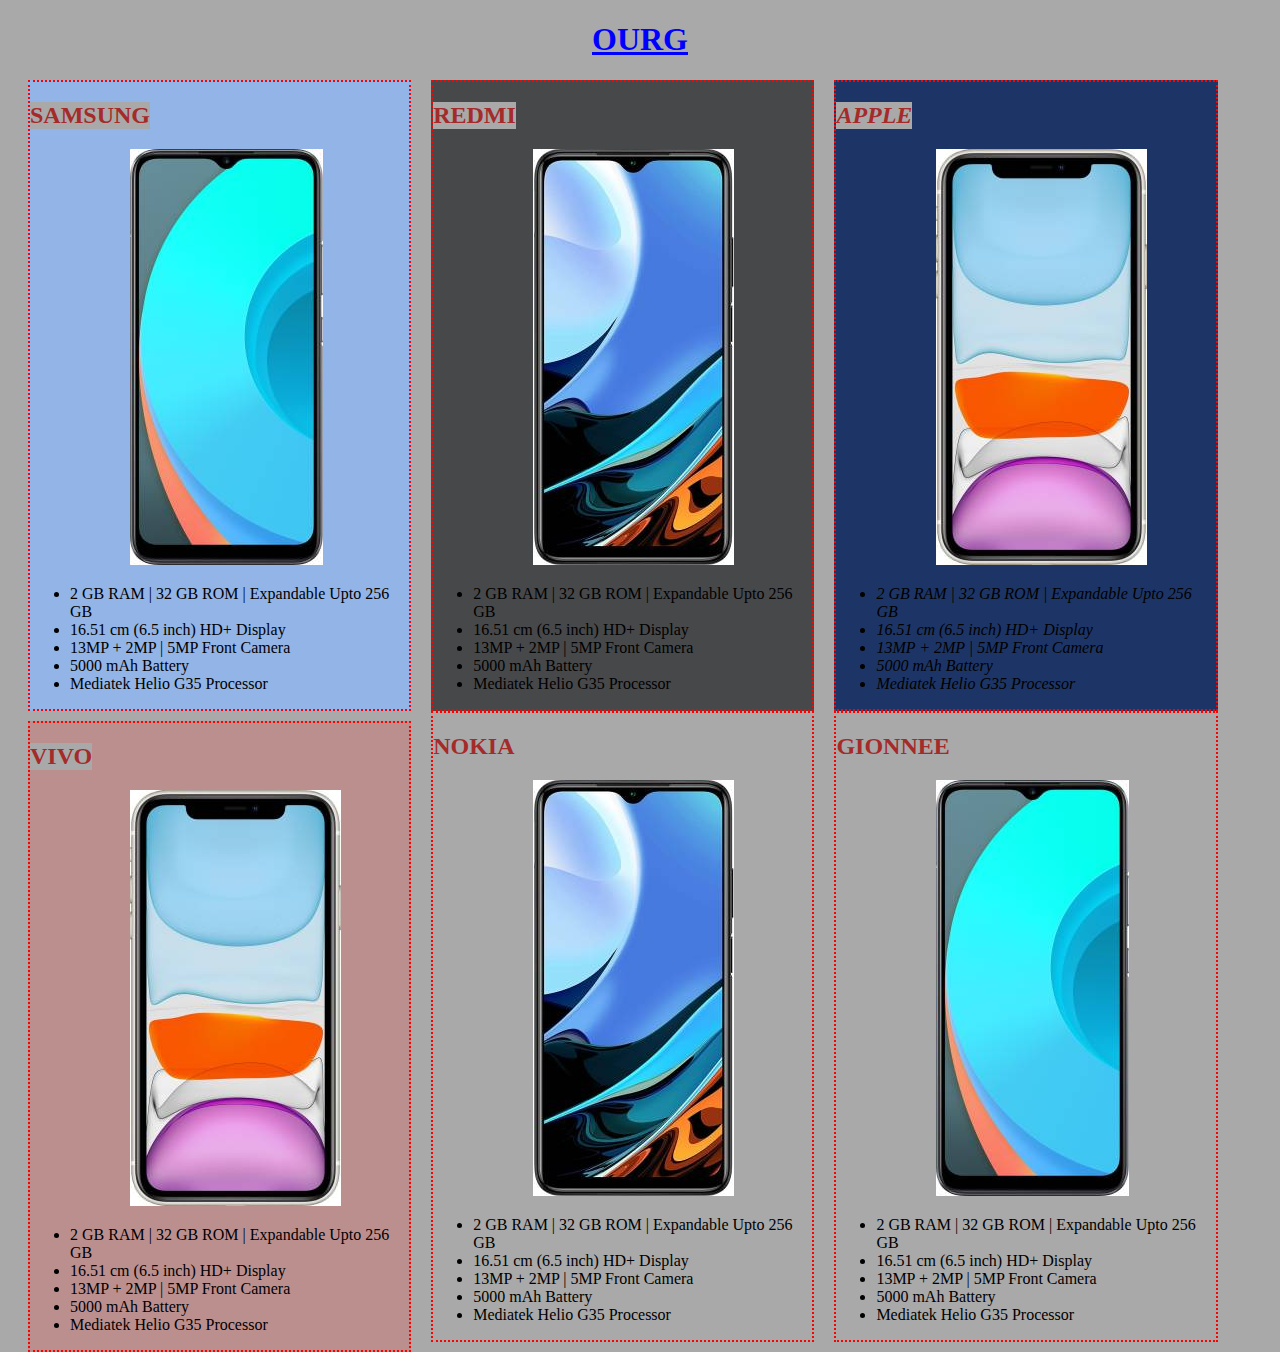
<file: CSS/index.html>
<!DOCTYPE html>
<html lang="en">
<head>
    <meta charset="UTF-8">
    <meta http-equiv="X-UA-Compatible" content="IE=edge">
    <meta name="viewport" content="width=device-width, initial-scale=1.0">
    <title>Document</title>
    <link rel="stylesheet" href="style.css">
</head>
<body>
    <h1>OURG</h1>
    
    
    
    
    <div class="mob1">
        <h2 class="halignmnt">SAMSUNG</h2>
        <img src="images/mob1.jpeg" alt="image not available">
        <ul>
            <li>2 GB RAM | 32 GB ROM | Expandable Upto 256 GB</li>
            <li>16.51 cm (6.5 inch) HD+ Display</li>
            <li>13MP + 2MP | 5MP Front Camera</li>
            <li>5000 mAh Battery</li>
            <li>Mediatek Helio G35 Processor</li>
        </ul>
    </div>
    <div class="mob2">
        <h2 class="halignmnt">REDMI</h2>
        <img src="images/MOB2.jpeg" alt="image not available">
        <ul>
            <li>2 GB RAM | 32 GB ROM | Expandable Upto 256 GB</li>
            <li>16.51 cm (6.5 inch) HD+ Display</li>
            <li>13MP + 2MP | 5MP Front Camera</li>
            <li>5000 mAh Battery</li>
            <li>Mediatek Helio G35 Processor</li>
        </ul>
    </div>
    <div class="mob3">
        <h2 class="halignmnt">APPLE</h2>
        <img src="images/MOB3.jpeg" alt="image not available">
        <ul>
            <li>2 GB RAM | 32 GB ROM | Expandable Upto 256 GB</li>
            <li>16.51 cm (6.5 inch) HD+ Display</li>
            <li>13MP + 2MP | 5MP Front Camera</li>
            <li>5000 mAh Battery</li>
            <li>Mediatek Helio G35 Processor</li>
        </ul>
    </div>
    <div class="mob4">
        <h2 class="halignmnt">VIVO</h2>
        <img src="images/mob4.jpeg" alt="image not available">
        <ul>
            <li>2 GB RAM | 32 GB ROM | Expandable Upto 256 GB</li>
            <li>16.51 cm (6.5 inch) HD+ Display</li>
            <li>13MP + 2MP | 5MP Front Camera</li>
            <li>5000 mAh Battery</li>
            <li>Mediatek Helio G35 Processor</li>
        </ul>
    </div>
    <div class="mob5">
        <h2 class="halignmnt">NOKIA</h2>
        <img src="images/mob5.jpeg" alt="image not available">
        <ul>
            <li>2 GB RAM | 32 GB ROM | Expandable Upto 256 GB</li>
            <li>16.51 cm (6.5 inch) HD+ Display</li>
            <li>13MP + 2MP | 5MP Front Camera</li>
            <li>5000 mAh Battery</li>
            <li>Mediatek Helio G35 Processor</li>
        </ul>
    </div>
    <div class="mob6">
        <h2 class="halignmnt">GIONNEE</h2>
        <img src="images/mob6.jpeg" alt="image not available">
        <ul>
            <li>2 GB RAM | 32 GB ROM | Expandable Upto 256 GB</li>
            <li>16.51 cm (6.5 inch) HD+ Display</li>
            <li>13MP + 2MP | 5MP Front Camera</li>
            <li>5000 mAh Battery</li>
            <li>Mediatek Helio G35 Processor</li>
        </ul>
    </div>
</body>
</html>
</file>
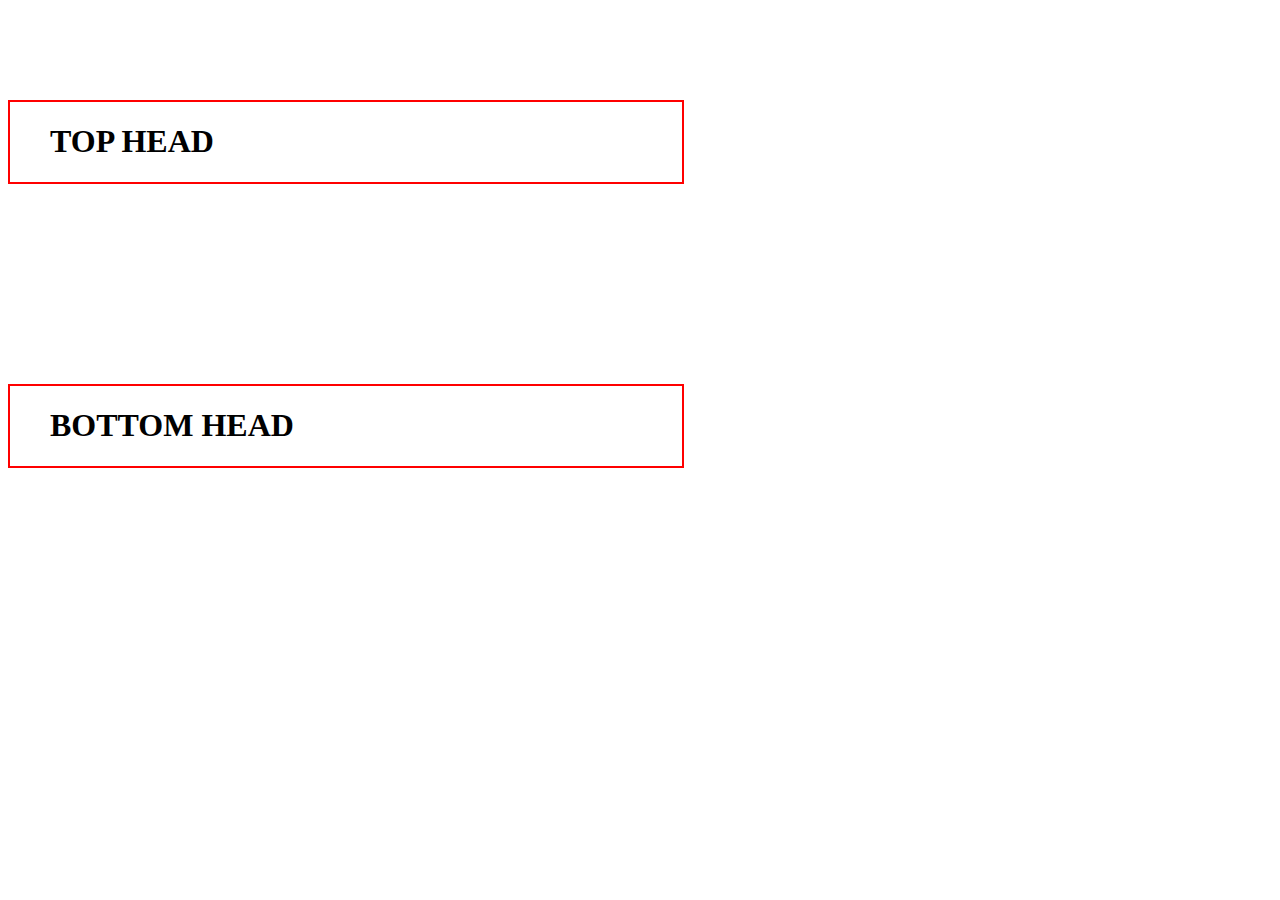
<file: CSS/box.html>
<!DOCTYPE html>
<html lang="en">
<head>
    <meta charset="UTF-8">
    <meta http-equiv="X-UA-Compatible" content="IE=edge">
    <meta name="viewport" content="width=device-width, initial-scale=1.0">
    <title>Document</title>
    <link rel="stylesheet" href="box.css">
</head>
<body>
    <div class="first"><h1>TOP HEAD</h1></div>

    
    <div class="second"><h1>BOTTOM HEAD</h1></div>
    
</body>
</html>
</file>
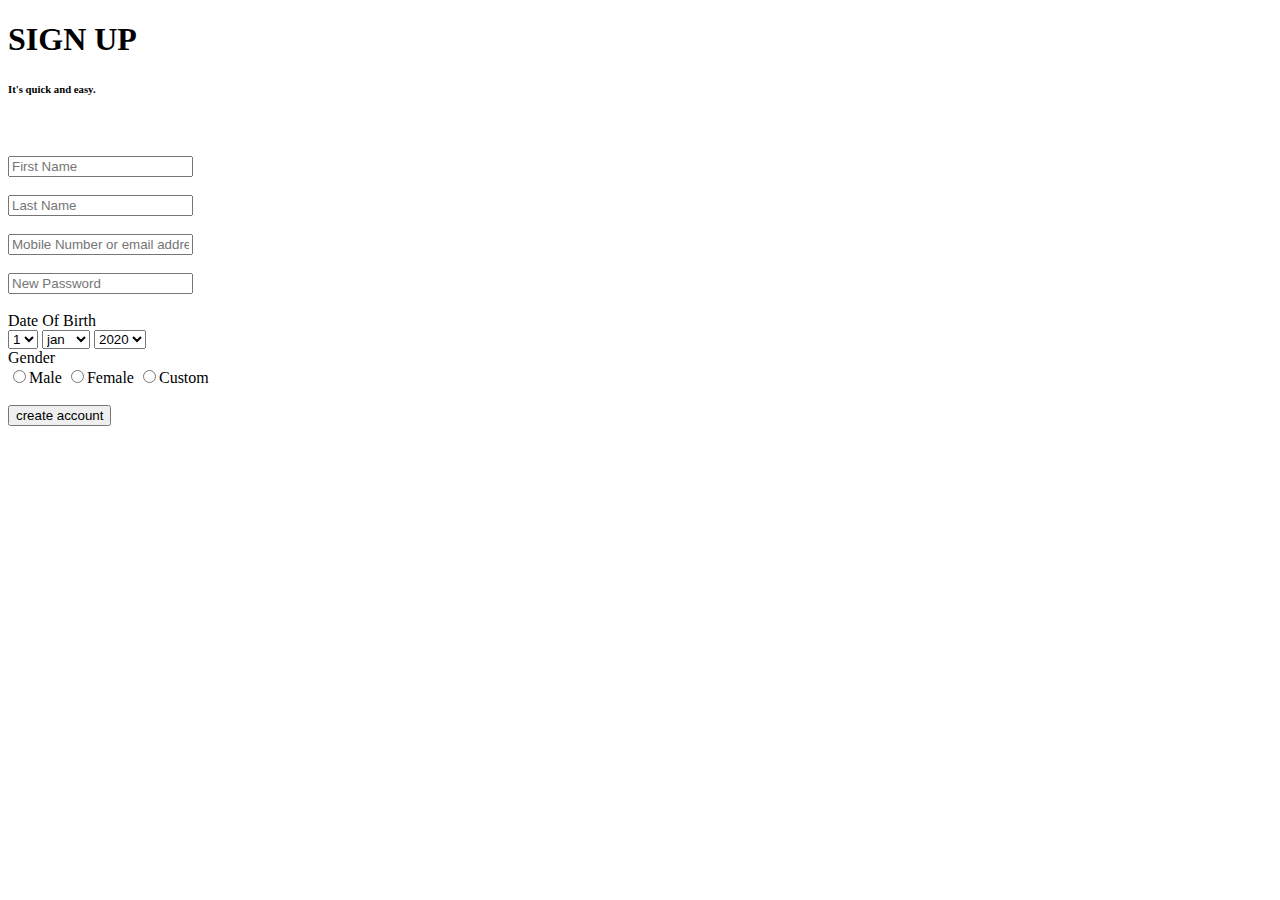
<file: HTML/FACEBOOKSIGNUP.HTML>
<!DOCTYPE html>
<html lang="en">

<head>
    <meta charset="UTF-8">
    <meta http-equiv="X-UA-Compatible" content="IE=edge">
    <meta name="viewport" content="width=device-width, initial-scale=1.0">
    <title>Document</title>
</head>

<body>
    <h1>SIGN UP<br>
        <h6><span>It's quick and easy.</span></h6>
    </h1>
    <br><br>
    <input type="text" placeholder="First Name"><br><br>
    <input type="text" placeholder="Last Name"><br><br>
    <input type="text" placeholder="Mobile Number or email address"><br><br>
    <input type="password" placeholder="New Password"><br><br>
    <label for="DOB">Date Of Birth</label><br>
    <select name="" id="DOB">
    <option value="date">1</option>
    <option value="date">2</option>
    <option value="date">3</option>
    <option value="date">4</option>
    <option value="date">5</option>
</select>
<select name="" id="date">
    <option value="month">jan</option>
    <option value="month">feb</option>
    <option value="month">mar</option>
    <option value="month">apr</option>
    <option value="month">may</option>
</select>
<select name="" id="year">
    <option value="year">2020</option>
    <option value="year">2019</option>
    <option value="year">2018</option>
    <option value="year">2017</option>
    <option value="year">2016</option>
</select>
<br>

    <label for="">Gender</label><br>
    <input type="radio" name="gndr"><label for="">Male</label>
    <input type="radio" name="gndr"><label for="">Female</label>
    <input type="radio" name="gndr"><label for="">Custom</label>
    <br><br>
    <input type="submit" value="create account">

</body>

</html>
</file>
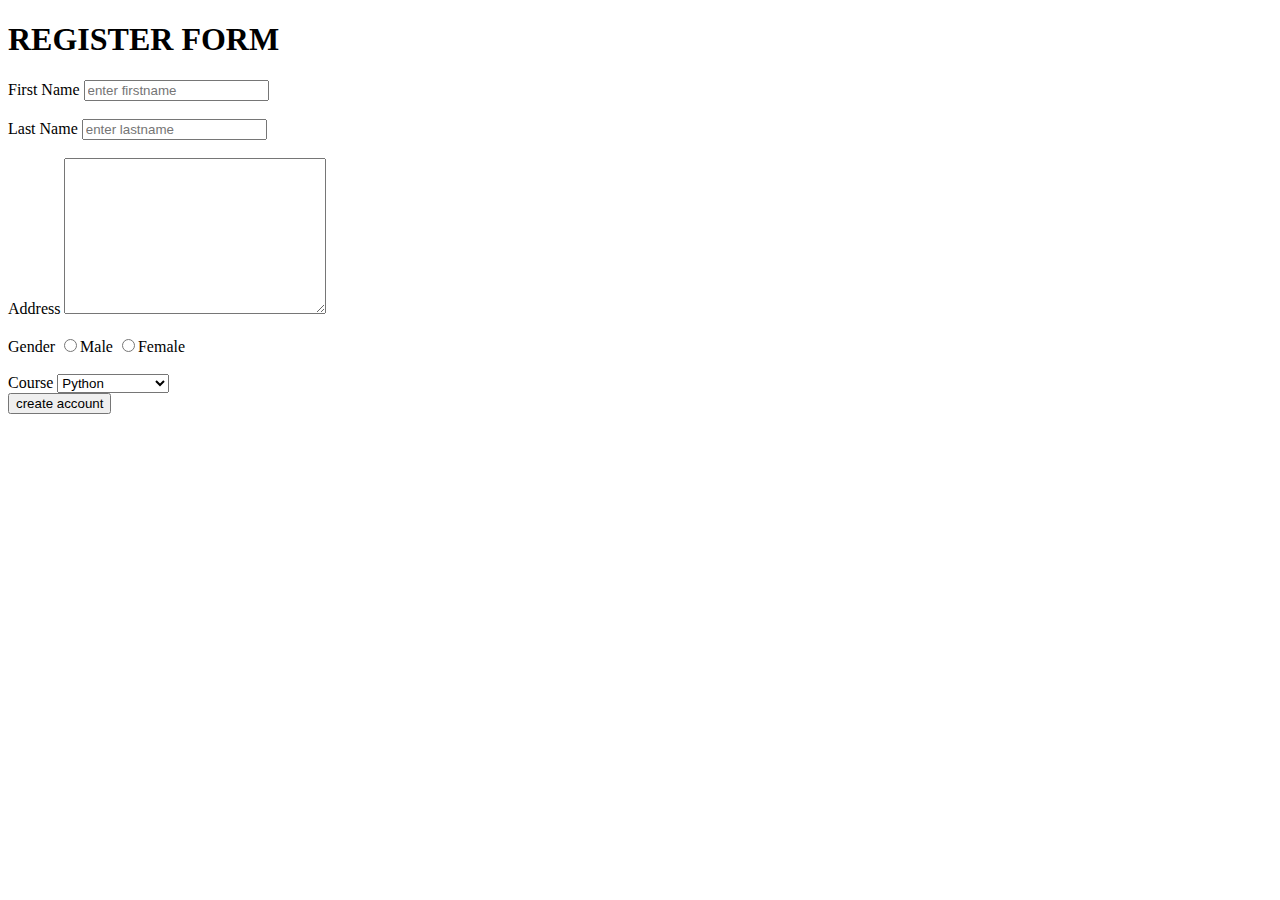
<file: HTML/RegForm.html>
<!DOCTYPE html>
<html lang="en">

<head>
    <meta charset="UTF-8">
    <meta http-equiv="X-UA-Compatible" content="IE=edge">
    <meta name="viewport" content="width=device-width, initial-scale=1.0">
    <title>Document</title>
</head>

<body>
    
        <h1>REGISTER FORM</h1>
        <label for="fname">First Name</label>
        <input type="text" id="fname" placeholder="enter firstname"> <br><br>

        <label for="lname">Last Name</label>
        <input type="text" id="lname" placeholder="enter lastname"><br><br>

        <label for="adrs">Address</label>
        <textarea name="" id="adrs" cols="30" rows="10"></textarea><br><br>

        <label for="">Gender</label>
        <input type="radio" name="gndr"><label for="">Male</label>
        <input type="radio" name="gndr"><label for="">Female</label><br><br>


        <label for="Course">Course</label>
        <select name="Course" id="crse">
            <option value="python">Python</option>
            <option value="MEAN">MEAN</option>
            <option value="softwaretesting">softwaretesting</option>
        </select><br>

        <input type="submit" value="create account">


    

</body>

</html>
</file>
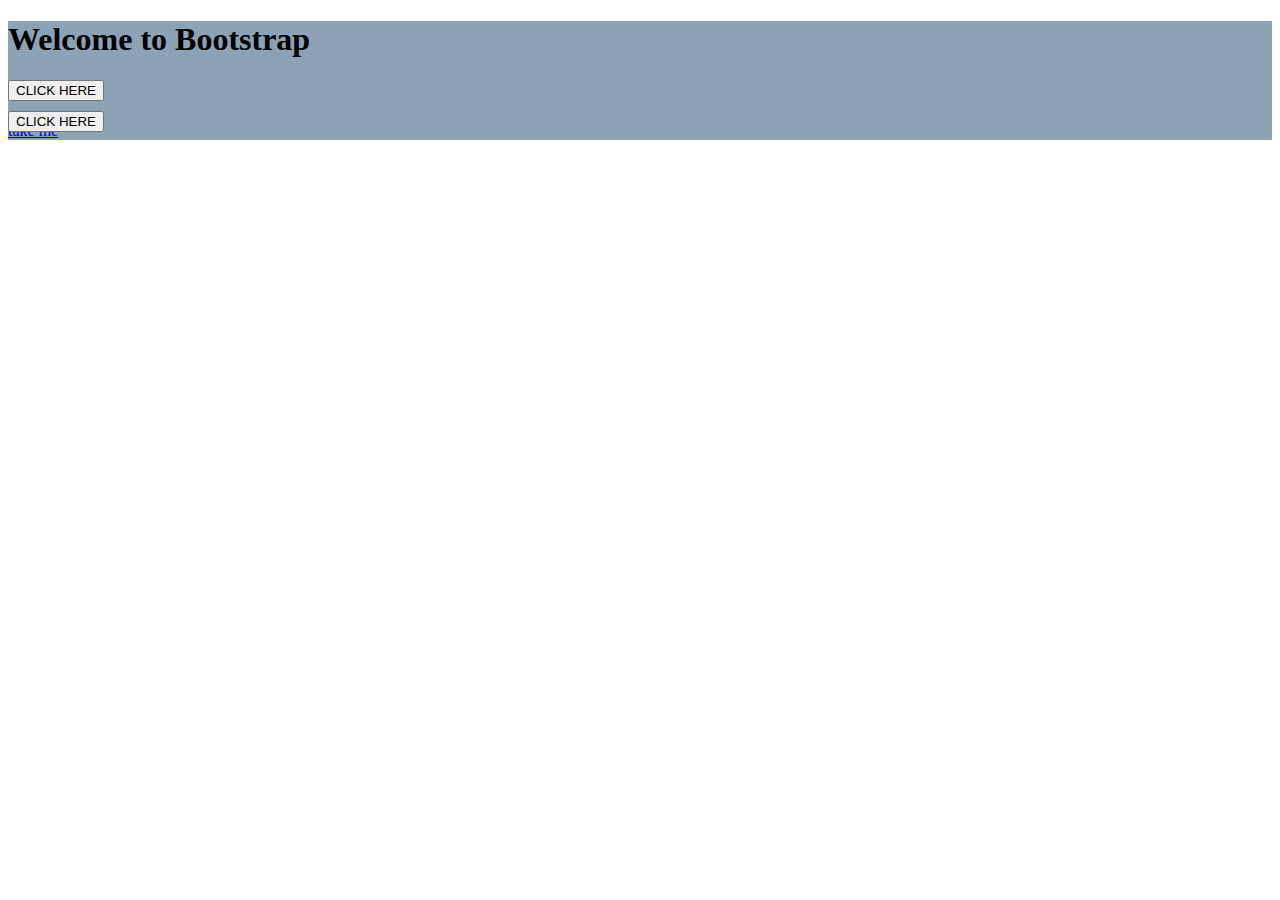
<file: CSS/bootstrap/bootstrapfirst.html>
<!DOCTYPE html>
<html lang="en">
<head>
    <meta charset="UTF-8">
    <meta http-equiv="X-UA-Compatible" content="IE=edge">
    <meta name="viewport" content="width=device-width, initial-scale=1.0">
    <title>Document</title>
    <!-- CSS only -->
    
    <link href="https://cdn.jsdelivr.net/npm/bootstrap@5.0.0-beta3/dist/css/bootstrap.min.css" rel="stylesheet" integrity="sha384-eOJMYsd53ii+scO/bJGFsiCZc+5NDVN2yr8+0RDqr0Ql0h+rP48ckxlpbzKgwra6" crossorigin="anonymous">
    <style>
        .basic{
            background-color: rgb(141, 162, 180);
        }
        .mbut{
            display: flex;
            position: relative;
            top: 10px;
        }
        #mbt1:hover{
            background-color: black;
        }
    </style>
</head>
<body>
    <div class="container-fluid basic">
        <h1>Welcome to Bootstrap</h1>
    <button class="btn btn-danger">CLICK HERE</button>
    <button class="btn btn-success mbut" id="mbt1">CLICK HERE</button>
    <!-- <button type="button" class="btn btn-link">Link</button> -->
    <a href="https://www.youtube.com" class="btn btn-success" target="_blank">take me</a>
    </div>
    
</body>
</html>
</file>
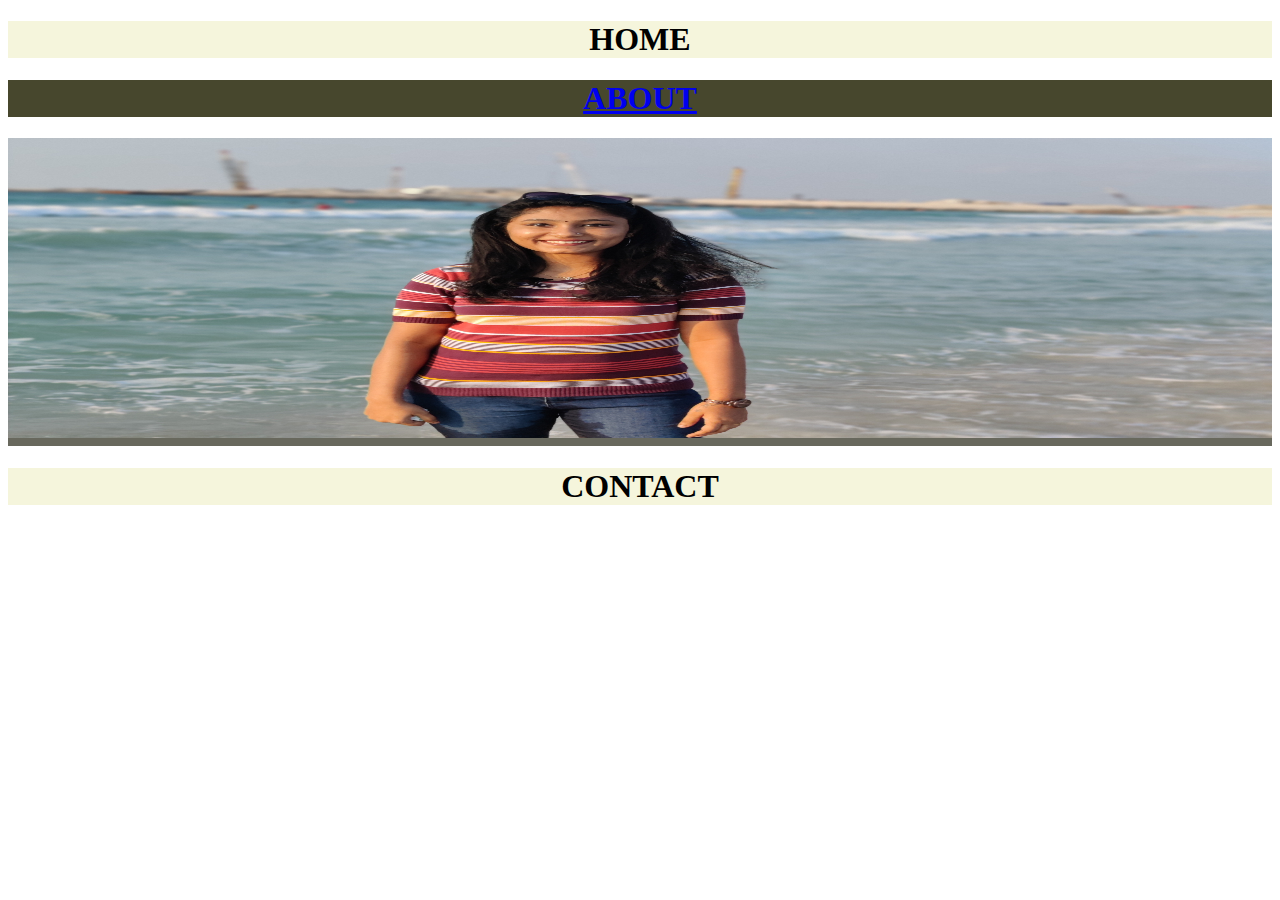
<file: CSS/bootstrap/bootstrapgrid.html>
<!DOCTYPE html>
<html lang="en">
<head>
    <meta charset="UTF-8">
    <meta http-equiv="X-UA-Compatible" content="IE=edge">
    <meta name="viewport" content="width=device-width, initial-scale=1.0">
    <title>Document</title>
    <link href="https://cdn.jsdelivr.net/npm/bootstrap@5.0.0-beta3/dist/css/bootstrap.min.css" rel="stylesheet" integrity="sha384-eOJMYsd53ii+scO/bJGFsiCZc+5NDVN2yr8+0RDqr0Ql0h+rP48ckxlpbzKgwra6" crossorigin="anonymous">
    <style>
        .first{
            background-color: beige;
            text-align: center;
        }
        .second{
            background-color: rgb(71, 71, 45);
            text-align: center;
        }
        .third{
            background-color: rgb(104, 104, 93);
            text-align: center;
        }
        .four{
            background-color: beige;
            text-align: center;
        }
    </style>
</head>
<body>
        <div class="row">
            <div class="col-12 col-lg-3 col-md-4 first">
                <h1>HOME</h1>
            </div>
            <div class="col-12 col-lg-3 col-md-4 second">
               <h1> <a href="https://www.google.com/webhp?hl=en&sa=X&ved=0ahUKEwiDu9Ktvc3vAhXhyDgGHU3cCbUQPAgI">ABOUT</a> </h1> 
            </div>
            <div class="col-12 col-lg-3 col-md-4  third"> <h1> <img src="imag1/IMG_20201210_161659_Bokeh.jpg"  width="100%" height="300px"  alt="shaluimage"> </h1> </div>
            <div class="col-12 col-lg-3 col-md-4 four"> <h1>CONTACT</h1></div>
        </div>    
</body>
</html>
</file>
<file: CSS/style.css>
body{
    background-color: darkgray;
}

h1{
    text-align: center;
    color: blue;
    text-decoration: underline;
    /* text-decoration: blueviolet; */
}

h2{
    text-align: center;
    color: brown;
    background-color: darkgray;
    width: min-content;
    color: coral;
}

.halignmnt{
    text-align: center;
    color: brown;
    

}

div{
    float: left;
    width: 30%;
    border: 2px dotted red;
    margin-left: 20px;
}
/* img{
   position: relative ;
   left:40% ;    
} */

img{
    padding-left: 100px;
}
.mob1{
    background-color: #93b4e6;
    
}

.mob2{
    
    background-color: #47484a;
}

.mob3{
    
    background-color: #1d3566;
    font-style: oblique;
}

.mob4{
    margin-top: 10px;
    background-color: rosybrown;
}
</file>
<file: CSS/box.css>
div{
    border: red 2px solid;
    width: 50%;
    margin-top: 200px;
    padding-left: 40px;
}

.first{
    margin-top: 100px;
}

/* .second{
    margin-top: 500px;
}  */
</file>
